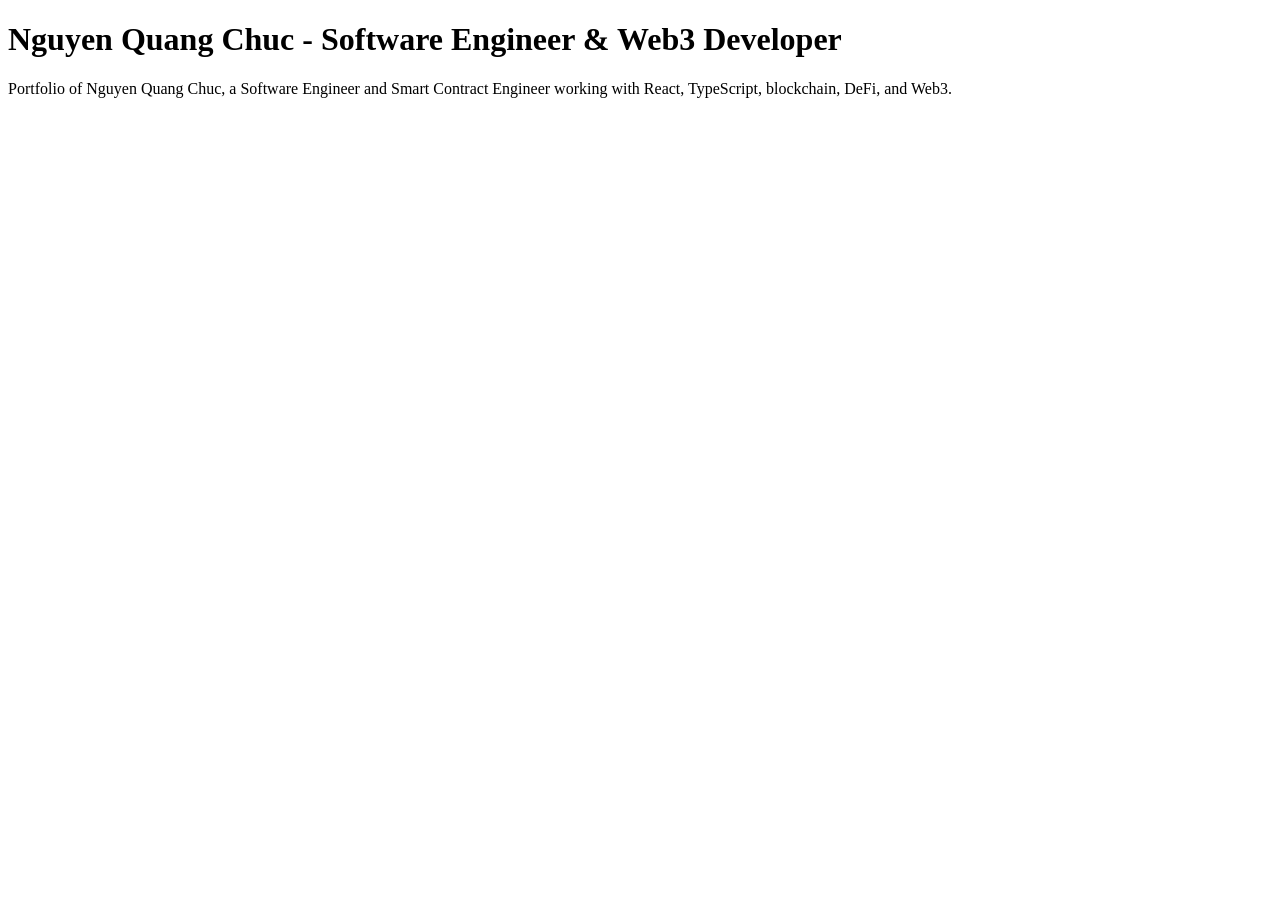
<file: index.html>
<!DOCTYPE html>
<html lang="en">
  <head>
    <meta charset="UTF-8" />
    <meta name="viewport" content="width=device-width, initial-scale=1.0" />
    <title>Nguyen Quang Chuc | Software Engineer & Web3 Developer</title>
    <meta name="description" content="Portfolio of Nguyen Quang Chuc, a Software Engineer specializing in React, TypeScript, smart contracts, and Web3 development. View my projects, experience, and blockchain work." />
    <meta name="keywords" content="Nguyen Quang Chuc, Quang Chuc, Software Engineer, Smart Contract Engineer, Web3, Blockchain, React, TypeScript, GitHub Portfolio" />
    <meta name="author" content="Nguyen Quang Chuc" />

    <meta property="og:title" content="Nguyen Quang Chuc | Software Engineer & Web3 Developer" />
    <meta property="og:description" content="Portfolio of Nguyen Quang Chuc, a Software Engineer specializing in React, TypeScript, smart contracts, and Web3 development." />
    <meta property="og:type" content="website" />
    <meta property="og:image" content="https://lovable.dev/opengraph-image-p98pqg.png" />

    <meta name="twitter:card" content="summary_large_image" />
    <meta name="twitter:site" content="@lovable_dev" />
    <meta name="twitter:image" content="https://lovable.dev/opengraph-image-p98pqg.png" />
    
    <!-- Preload fonts -->
    <link rel="preconnect" href="https://fonts.googleapis.com">
    <link rel="preconnect" href="https://fonts.gstatic.com" crossorigin>
    <link href="https://fonts.googleapis.com/css2?family=Inter:wght@100;200;300;400;500;600;700;800;900&display=swap" rel="stylesheet">
  </head>

  <body>
    <div id="root">
      <h1>Nguyen Quang Chuc - Software Engineer & Web3 Developer</h1>
      <p>
        Portfolio of Nguyen Quang Chuc, a Software Engineer and Smart Contract Engineer working with React, TypeScript, blockchain, DeFi, and Web3.
      </p>
    </div>
    <!-- IMPORTANT: DO NOT REMOVE THIS SCRIPT TAG OR THIS VERY COMMENT! -->
    <script src="https://cdn.gpteng.co/gptengineer.js" type="module"></script>
    <script type="module" src="/src/main.tsx"></script>
  </body>
</html>
</file>
